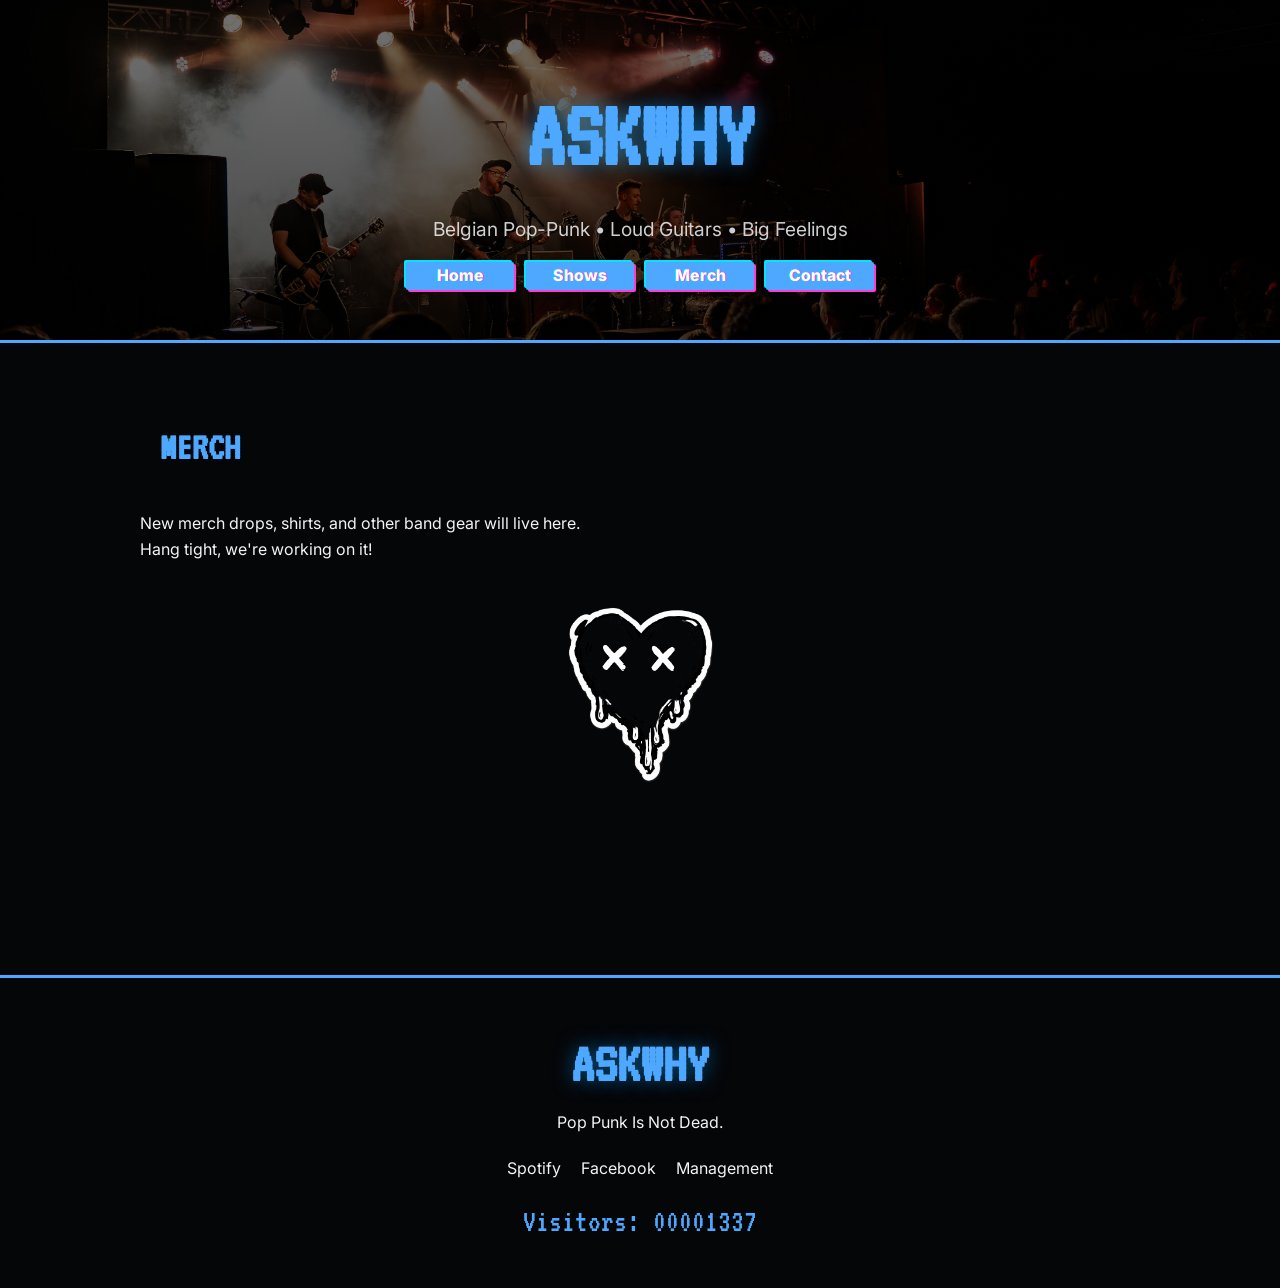
<file: pages/merch.html>
<!DOCTYPE html>
<html lang="en">
<head>
  <meta charset="UTF-8">
  <meta name="viewport" content="width=device-width, initial-scale=1.0">
  <title>ASKWHY | Merch</title>
  <link rel="preconnect" href="https://fonts.googleapis.com">
  <link rel="preconnect" href="https://fonts.gstatic.com" crossorigin>
  <link href="https://fonts.googleapis.com/css2?family=VT323&family=Inter:wght@400;500;700&display=swap" rel="stylesheet">
   <link rel="stylesheet" href="../styles.css">

</head>
<body class="fonts-loading">
  <header>
    <div class="container">
      <a class="logo-link" href="askwhy/index.html" aria-label="ASKWHY home">
        <h1 class="logo">ASKWHY</h1>
      </a>
      <p class="tagline">Belgian Pop-Punk • Loud Guitars • Big Feelings</p>
      <div class="hero-actions" aria-label="Primary actions">
        <a class="cta" href="askwhy/index.html">Home</a>
        <a class="cta" href="askwhy/pages/shows.html">Shows</a>
        <a class="cta" href="askwhy/pages/merch.html">Merch</a>
        <a class="cta" href="askwhy/pages/contact.html">Contact</a>
    </div>
  </header>

  <section class="section">
    <div class="container">
      <h2 class="section-title">MERCH</h2>
      <div class="myspace-box page-card">
        <p class="page-text"
        display="">
          New merch drops, shirts, and other band gear will live here.<br>
          Hang tight, we're working on it!<br><br>
          
          <img src="../images/heart.png" alt="Merch coming soon" style="max-width:15%; height:auto; display:block; margin: 0 auto;"><br><br>
          <br><br>
        </p>
      </div>
    </div>
  </section>

  <footer class="footer">
    <div class="container">
      <h2 class="logo" style="font-size:3.6rem;">ASKWHY</h2>
      <p>Pop Punk Is Not Dead.</p>
      <div class="socials">
        <a href="https://open.spotify.com/artist/4pknwIEKoIbKKO2M33mNip" target="_blank" rel="noopener noreferrer">Spotify</a>
        <a href="https://www.facebook.com/profile.php?id=61567872476712" target="_blank" rel="noopener noreferrer">Facebook</a>
        <a href="https://www.instagram.com/mean_mgmt/" target="_blank" rel="noopener noreferrer">Management</a>
      </div>
      <div class="counter">Visitors: 00001337</div>
    </div>
  </footer>

  <script>
    document.fonts.ready.then(() => {
      document.body.classList.remove('fonts-loading');
    });
  </script>
</body>
</html>
</file>
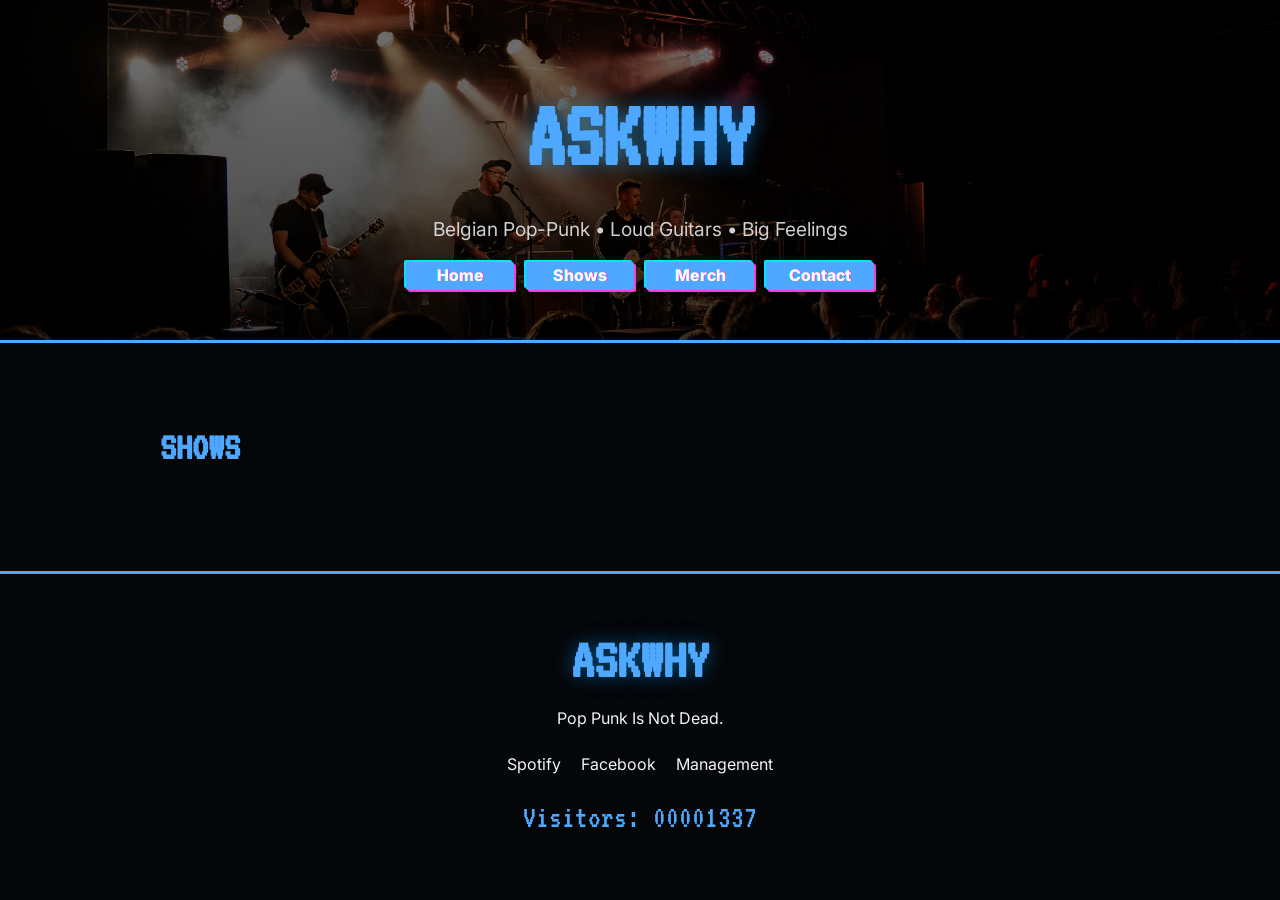
<file: pages/shows.html>
<!DOCTYPE html>
<html lang="en">
<head>
  <meta charset="UTF-8">
  <meta name="viewport" content="width=device-width, initial-scale=1.0">
  <title>ASKWHY | Shows</title>
  <link rel="preconnect" href="https://fonts.googleapis.com">
  <link rel="preconnect" href="https://fonts.gstatic.com" crossorigin>
  <link href="https://fonts.googleapis.com/css2?family=VT323&family=Inter:wght@400;500;700&display=swap" rel="stylesheet">
  <link rel="stylesheet" href="../styles.css">

</head>
      <body class="fonts-loading">
        <header>
          <div class="container">
            <a class="logo-link" href="askwhy/index.html" aria-label="ASKWHY home">
              <h1 class="logo">ASKWHY</h1>
            </a>
            <p class="tagline">Belgian Pop-Punk • Loud Guitars • Big Feelings</p>
            <div class="hero-actions" aria-label="Primary actions">
              <a class="cta" href="askwhy/index.html">Home</a>
              <a class="cta" href="askwhy/pages/shows.html">Shows</a>
              <a class="cta" href="askwhy/pages/merch.html">Merch</a>
              <a class="cta" href="askwhy/pages/contact.html">Contact</a>
            </div>
          </div>
        </header>


    
        <section class="section">
          <div class="container">
            <h2 class="section-title">SHOWS</h2>
              


<div class="bandsintown-wrap">
  <script charset="utf-8" src="https://widget.bandsintown.com/main.min.js"></script>

  <a
    class="bit-widget-initializer"
    data-artist-name="ASKWHY"
    data-display-logo="false"
    data-display-track-button="false"
    data-display-local-dates="true"
    data-auto-style="false"
    data-text-color="#00A2FF"
    data-link-color="#00a2ff"
    data-popup-background-color="#00A2FF"
    data-display-past-dates="true"
    data-display-details="true"
    data-display-lineup="true"
    data-display-start-time="true"
    data-social-share-link="true"
    data-display-limit="all">
  </a>
</div>







              </p>
            </div>
          </div>
        </section>

        <footer class="footer">
          <div class="container">
            <h2 class="logo" style="font-size:3.6rem;">ASKWHY</h2>
            <p>Pop Punk Is Not Dead.</p>
            <div class="socials">
              <a href="https://open.spotify.com/artist/4pknwIEKoIbKKO2M33mNip" target="_blank" rel="noopener noreferrer">Spotify</a>
              <a href="https://www.facebook.com/profile.php?id=61567872476712" target="_blank" rel="noopener noreferrer">Facebook</a>
              <a href="https://www.instagram.com/mean_mgmt/" target="_blank" rel="noopener noreferrer">Management</a>
            </div>
            <div class="counter">Visitors: 00001337</div>
          </div>
        </footer>

        <script>
          document.fonts.ready.then(() => {
            document.body.classList.remove('fonts-loading');
          });
        </script>
      </body>
      </html>
</file>
<file: styles.css>
:root {

  --bg: #050608;
  --panel: #0d1017;
  --border: #bfc7d8;
  --blue: #4ea8ff;
  --text: #f1f3f5;


 /*  original   --bg: #0d0d0d;
      --panel: #161616;
      --border: #2f2f2f;
      --blue: #636b81;
      --text: #f4f4f4;
/*-blue: #00a2ff; */
    }

    * {
      margin: 0;
      padding: 0;
      box-sizing: border-box;
    }

    body {
      background: var(--bg);
      color: var(--text);
      font-family: Inter, sans-serif;
      line-height: 1.6;
    }

    body.fonts-loading .logo,
    body.fonts-loading .tagline,
    body.fonts-loading .hero-actions,
    body.fonts-loading .section-title,
    body.fonts-loading .page-text,
    body.fonts-loading .counter,
    body.fonts-loading .socials,
    body.fonts-loading p {
      visibility: hidden;
    }

    a {
      color: inherit;
      text-decoration: none;
    }

    .logo-link {
      color: inherit;
      text-decoration: dotted;
      display: inline-block;
    }


    
    .container {
      width: min(1000px, 90%);
      margin: 0 auto;
    }

    header {
      padding: 50px 0;
      border-bottom: 3px solid var(--blue);
      background: linear-gradient(rgba(0, 0, 0, 0.55), rgba(0, 0, 0, 0.75)), url("../images/hero.jpg") center/cover;
    }

    header .container {
      text-align: center;
      padding-top: 10px;
    }

    .logo {
      font-family: 'VT323', monospace;
      font-size: 6rem;
      color: var(--blue);
      text-shadow: 0 0 20px rgba(0, 162, 255, 0.5);
    }

    .tagline {
      font-size: 1.2rem;
      opacity: 0.85;
    }

    .hero-actions {
      margin: 18px auto 0;
      display: inline-flex;
      gap: 12px;
      flex-wrap: wrap;
      justify-content: center;
      width: fit-content;
    }

    .hero-actions .cta {
      min-width: 108px;
      text-align: center;
    }

    .cta {
      position: static ;
      background: var(--blue);
      color: black;
      padding: 15px 28px;
      border-radius: 6px;
      font-weight: 800;
      display: inline-block;
      box-shadow: 2px 2px 0 #ff3bd4, -2px -2px 0 #00e5ff;
      text-shadow: 1px 0 0 #ff3bd4, -1px 0 0 #00e5ff;
      transition: transform 0.12s ease, box-shadow 0.12s ease, background-color 0.12s ease;
    }
    

    .cta::before,

    
    .cta::after {
      content: "";
      position: absolute;
      inset: 0;
      pointer-events: none;
    }

    .cta:hover {
      transform: translate(-1px, -1px);
      box-shadow: 0 0 0 2px #ff3bd4, 0 0 0 4px #00e5ff;
    }

    .cta:hover::before {
      box-shadow: inset 1px 0 0 #ff3bd4;
      transform: translate(1px, -1px);
    }

    .cta:hover::after {
      box-shadow: inset -1px 0 0 #00e5ff;
      transform: translate(-1px, 1px);
    }

    .cta:active {
      transform: translate(1px, 1px) scale(0.99);
      box-shadow: 0 0 0 2px #00e5ff;
    }

    .section {
      padding: 60px 0;
    }

    .section-title {
      font-family: 'VT323', monospace;
      color: var(--bg);
      font-size: 2.5rem;
      margin-bottom: 20px;
      animation: pixel-glitch 2.5s steps(1, end) infinite;
      background: var(--bg);
      color: var(--blue);
      padding: 12px 20px;
      border-radius: 6px;
      font-weight: 800;
      display: inline-block;
    }

 @keyframes pixel-glitch {
  /* Normal */
  0%, 80%, 100% {
    transform: translate(0);
    text-shadow: 0 0 20px rgba(0, 162, 255, 0.5);
    clip-path: inset(0 0 0 0);
  }

  80% {
    transform: translate(-2px, 1px);
    text-shadow: 3px 0 #ff3bd4, -3px 0 #00e5ff;
    clip-path: inset(10% 0 60% 0);
  }

  83% {
    transform: translate(3px, -2px);
    text-shadow: -4px 0 #ff3bd4, 4px 0 #00e5ff;
    clip-path: inset(70% 0 5% 0);
  }

  86% {
    transform: translate(-5px, 0);
    text-shadow: 6px 0 #ff3bd4, -6px 0 #00e5ff;
    clip-path: inset(25% 0 35% 0);
  }

  89% {
    transform: translate(2px, 2px);
    text-shadow: -2px 0 #ff3bd4, 2px 0 #00e5ff;
    clip-path: inset(50% 0 20% 0);
  }

  92% {
    transform: translate(-4px, -1px);
    text-shadow: 5px 0 #ff3bd4, -5px 0 #00e5ff;
    clip-path: inset(5% 0 80% 0);
  }

  95% {
    transform: translate(4px, 1px);
    text-shadow: -7px 0 #ff3bd4, 7px 0 #00e5ff;
    clip-path: inset(60% 0 10% 0);
  }

  98% {
    transform: translate(-1px, 0);
    text-shadow: 2px 0 #ff3bd4, -2px 0 #00e5ff;
    clip-path: inset(0 0 0 0);
  }
}



    .bio {
      font-size: 1.05rem;
      max-width: 2000px;
    }

    .gallery {
      display: grid;
      grid-template-columns: repeat(auto-fit, minmax(250px, 1fr));
      gap: 15px;
    }

    .gallery img {
      width: 100%;
      aspect-ratio: 1;
      object-fit: cover;
      border: 4px solid white;
      transform: rotate(-1deg);
      transition: 0.25s;
    }

    .gallery img:nth-child(even) {
      transform: rotate(1deg);
    }

    .gallery img:hover {
      transform: scale(1.03);
    }


    .cta {
      background: var(--blue);
      color: rgb(255, 255, 255);
      padding: 1px 5px;
      border-radius: 2px;
      font-weight: 800;
      display: inline-block;
    }


    .footer {
      border-top: 3px solid var(--blue);
      padding: 40px 0;
      text-align: center;
    }

    .counter {
      font-family: 'VT323', monospace;
      font-size: 2rem;
      margin-top: 15px;
      color: var(--blue);
    }

    .socials {
      margin-top: 20px;
      display: flex;
      justify-content: center;
      gap: 20px;
      flex-wrap: wrap;
    }

    .spotify-wrap {
      width: min(100%, 660px);
      margin: 0 auto;
      border-radius: 12px;
      overflow: auto;
    }

    @media (max-width: 768px) {
      header {
        padding: 36px 0;
      }

      .logo {
        font-size: static;
      }

      .tagline {
        font-size: 1rem;
      }

      .section {
        padding: 42px 0;
      }

      .hero-actions {
        width: 100%;
      }

      .hero-actions .cta {
        flex: 1 1 0;
        min-width: 0;
      }

      .section-title {
        font-size: 2.2rem;
        margin-bottom: 16px;
      }


      .gallery {
        grid-template-columns: 1fr;
        gap: 12px;
      }

      .gallery img,
      .gallery img:nth-child(even) {
        transform: none;
      }

      .buttons {
        gap: 12px;
      }

      .actionbuttons {
        display: flex;
        justify-content: center;
      }

      .footer {
        padding: 32px 0;
      }

      .counter {
        font-size: 1.8rem;
      }

      iframe {
        height: 260px;
      }
    }

.msn-popup{
    display:none;
    position:fixed;
    bottom:20px;
    right:20px;
    width:200px;
    background:linear-gradient(
        to bottom,
        #eeeeee,
        #78a7f3);
    border:1px solid #8ba8d6;
    box-shadow:0 0 20px rgba(0,0,0,.35);
    font-family:Tahoma,Verdana,sans-serif;
    z-index:9999;

    animation: msnSlideIn .7s ease-out;
}

.msn-header{
    background:linear-gradient(
        to bottom,
        #5c94fc,
        #2c5fb3
    );
    color:white;
    padding:6px 10px;

    display:flex;
    justify-content:space-between;
    align-items:center;

    font-size:12px;
    font-weight:bold;
}

.msn-header button{
    background:none;
    border:none;
    color:white;
    cursor:pointer;
    font-size:14px;
}

.msn-body{
    display:flex;
    gap:12px;
    padding:12px;
    align-items:flex-start;
}

.msn-body img{
    width:48px;
    height:80px;
}

.msn-content strong{
    display:block;
    margin-bottom:4px;
    color:#003399;
}

.msn-content p{
    margin:0;
    font-size:13px;
    color:#333;
}

@keyframes msnSlideIn{
    from{
        transform:translateY(120%);
        opacity:0;
    }
    to{
        transform:translateY(0);
        opacity:1
    }
}


.myspace-box {
  display: flex;
  justify-content: default;
}


/* Bandsintown ticket buttons */
.bandsintown-wrap .bit-button,
.bandsintown-wrap .bit-event-ticket-link,
.bandsintown-wrap button {
  background: var(--blue) !important;
  color: #fff !important;
  padding: 2px 2px !important;
  border-radius: 1px !important;
  border: none !important;
  font-weight: 800 !important;
  box-shadow:
    2px 2px 0 #ff3bd4,
   -2px -2px 0 #00e5ff !important;
  text-shadow:
    1px 0 0 #ff3bd4,
   -1px 0 0 #00e5ff !important;
  transition:
    transform .12s ease,
    box-shadow .12s ease !important;
}

.bandsintown-wrap .bit-button:hover,
.bandsintown-wrap .bit-event-ticket-link:hover,
.bandsintown-wrap button:hover {
  transform: translate(-1px, -1px);
  box-shadow:
    0 0 0 2px #ff3bd4,
    0 0 0 4px #00e5ff !important;
}


.tiktok-wrap {
  display: flex;
  justify-content: center;
  margin: 0 auto;
}
</file>
